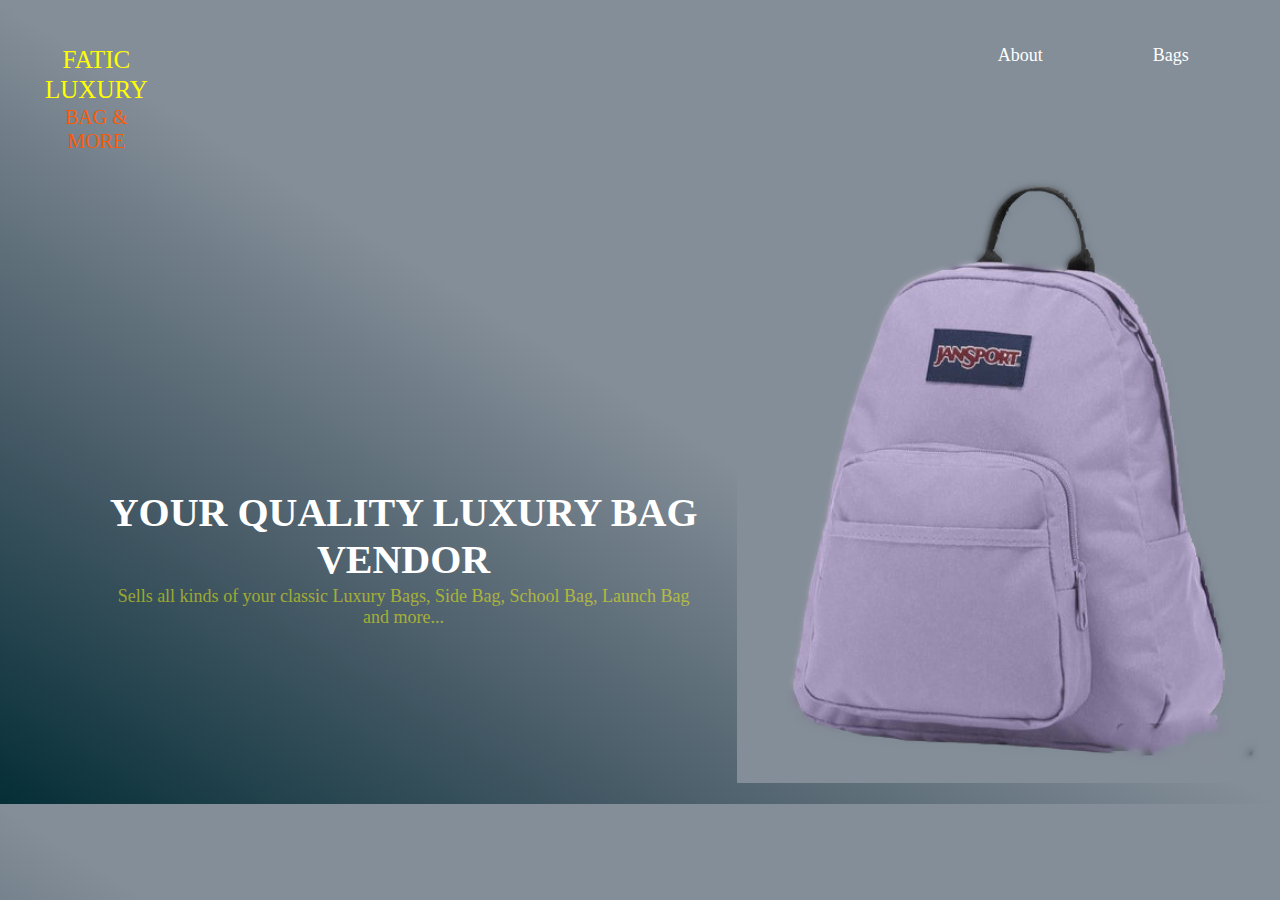
<file: assignment-bag-store-2/index.html>
<!DOCTYPE html>
<html lang="en">
<head>
  <meta charset="UTF-8">
  <meta name="viewport" content="width=device-width, initial-scale=1.0">
  <title>FATIC LUXURY BAG & MORE</title>
  <link rel="stylesheet" href="./css/style.css">
  <link rel="stylesheet" href="https://cdnjs.cloudflare.com/ajax/libs/font-awesome/6.4.2/css/all.min.css"
    integrity="sha512-z3gLpd7yknf1YoNbCzqRKc4qyor8gaKU1qmn+CShxbuBusANI9QpRohGBreCFkKxLhei6S9CQXFEbbKuqLg0DA=="
    crossorigin="anonymous" referrerpolicy="no-referrer"/>
</head>
<body>
  <div class="container">
    <div class="header">
      <h1 class="company"> FATIC LUXURY <span class="company-span">  BAG & MORE </span> </h1>
      <nav class="links">
        <ul>
          <li><a href="about.html" title="Click to know More"> About </a></li>
          <li> <a href="bags.html" title="Click to see Bags"> Bags</a> </li>
          <li> <a href="contact.html" title="Click to contact now"> Contact</a></li>
          <li> <a href="service.html" title="Click for service"> Service </a> </li>
        </ul>
      </nav>
    </div>

    <div class="hero-section">
      <div class="page-content">
      <h1 class="page-content-text"> YOUR QUALITY LUXURY BAG VENDOR </h1>
      <p class="paragraph"> Sells all kinds of your classic Luxury Bags, Side Bag, School Bag, Launch Bag and more...</p>
       <div class="card-links">
      <ul>
        <li> 
          <a href="https://www.facebook.com/ja&sonenterprise" target="_blank" title="Facebook Handle"> 
        <i class="fab fa-facebook"> </i> 
         </a>
       </li>

       <li>
        <a href="https://x.com/@ja&sonenterprise" target="_blank" title="X Handle"> 
       <i class="fab fa-x-twitter"> </i>
        </a>
       </li>

        <li> 
          <a href="https://wa.me/09025971433" target="_blank" title="Whatsapp Now"> 
            <i class="fab fa-whatsapp"> </i>
          </a>
        </li>

        <li> 
          <a href="tel:+2349025971433" target="_blank"  title="Call Now"> 
            <i class="fas fa-tty"> </i>
          </a>
        </li>
        <li> 
          <a href="mailto:jasonenterprise@gmail.com" target="_blank" title="Mail Now"> 
      <i class="far fa-envelope"> </i>
       </a>
        </li>
      </ul>
    </div>
    </div>
      <img src="./img/bg.png" alt="Door Sample" title="Bag Sample" class="page-picture">
    </div> 
  </div>
  <br>
</body>
</html>
</file>
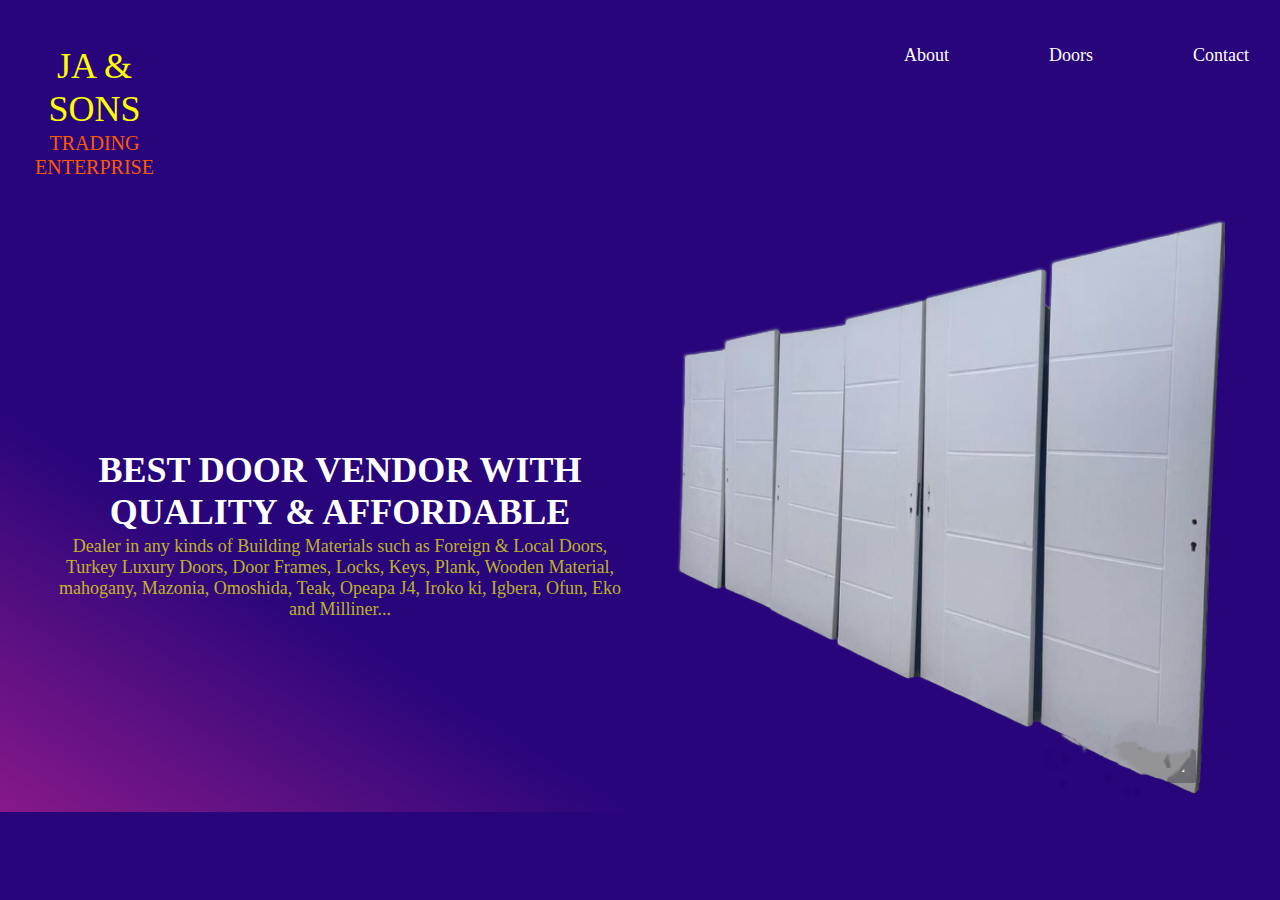
<file: assignment-door-store-3/index.html>
<!DOCTYPE html>
<html lang="en">
<head>
  <meta charset="UTF-8">
  <meta name="viewport" content="width=device-width, initial-scale=1.0">
  <title>JA & SON TRADING ENTERPRISE</title>
  <link rel="stylesheet" href="./css/style.css">
  <link rel="stylesheet" href="https://cdnjs.cloudflare.com/ajax/libs/font-awesome/6.4.2/css/all.min.css"
    integrity="sha512-z3gLpd7yknf1YoNbCzqRKc4qyor8gaKU1qmn+CShxbuBusANI9QpRohGBreCFkKxLhei6S9CQXFEbbKuqLg0DA=="
    crossorigin="anonymous" referrerpolicy="no-referrer" />
</head>
<body>
  <div class="container">
    <div class="header">
      <h1 class="company">JA & SONS <span class="company-span"> TRADING ENTERPRISE </span> </h1>
      <nav class="links">
        <ul>
          <li><a href="about.html" title="Click to know More"> About </a></li>
          <li> <a href="doors.html" title="Click here for Doors"> Doors </a></li>
          <li> <a href="contact.html" title="Click to contact now"> Contact</a></li>
          <li> <a href="service.html" title="Click for service"> Service </a> </li>
          <li> <a href="projects.html" title="Click to see Projects"> Projects</a> </li>
        </ul>
      </nav>
    </div>

    <div class="hero-section">
      <div class="page-content">
      <h1 class="page-content-text">BEST DOOR VENDOR WITH QUALITY & AFFORDABLE </h1>
      <p class="paragraph">Dealer in any kinds of Building Materials such as Foreign & Local Doors, Turkey Luxury Doors, Door Frames, Locks, Keys,
        Plank, Wooden Material, mahogany, Mazonia, Omoshida, Teak, Opeapa J4, Iroko ki, Igbera, Ofun,
      Eko and Milliner...  </p>
       <div class="card-links">
      <ul>
        <li> 
          <a href="https://www.facebook.com/ja&sonenterprise" target="_blank" title="Facebook Handle"> 
        <i class="fab fa-facebook"> </i> 
         </a>
       </li>

       <li>
        <a href="https://x.com/@ja&sonenterprise" target="_blank" title="X Handle"> 
       <i class="fab fa-x-twitter"> </i>
        </a>
       </li>

        <li> 
          <a href="https://wa.me/09025971433" target="_blank" title="Whatsapp Now"> 
            <i class="fab fa-whatsapp"> </i>
          </a>
        </li>

        <li> 
          <a href="tel:+2349025971433" target="_blank"  title="Call Now"> 
            <i class="fas fa-tty"> </i>
          </a>
        </li>
        <li> 
          <a href="mailto:jasonenterprise@gmail.com" target="_blank" title="Mail Now"> 
      <i class="far fa-envelope"> </i>
    </a>
        </li>
      </ul>
    </div>
    </div>
      <img src="./img/Hero-picture.png" alt="Door Sample" title="Door Sample" class="page-picture">
    </div> 
  </div>
</body>
</html>
</file>
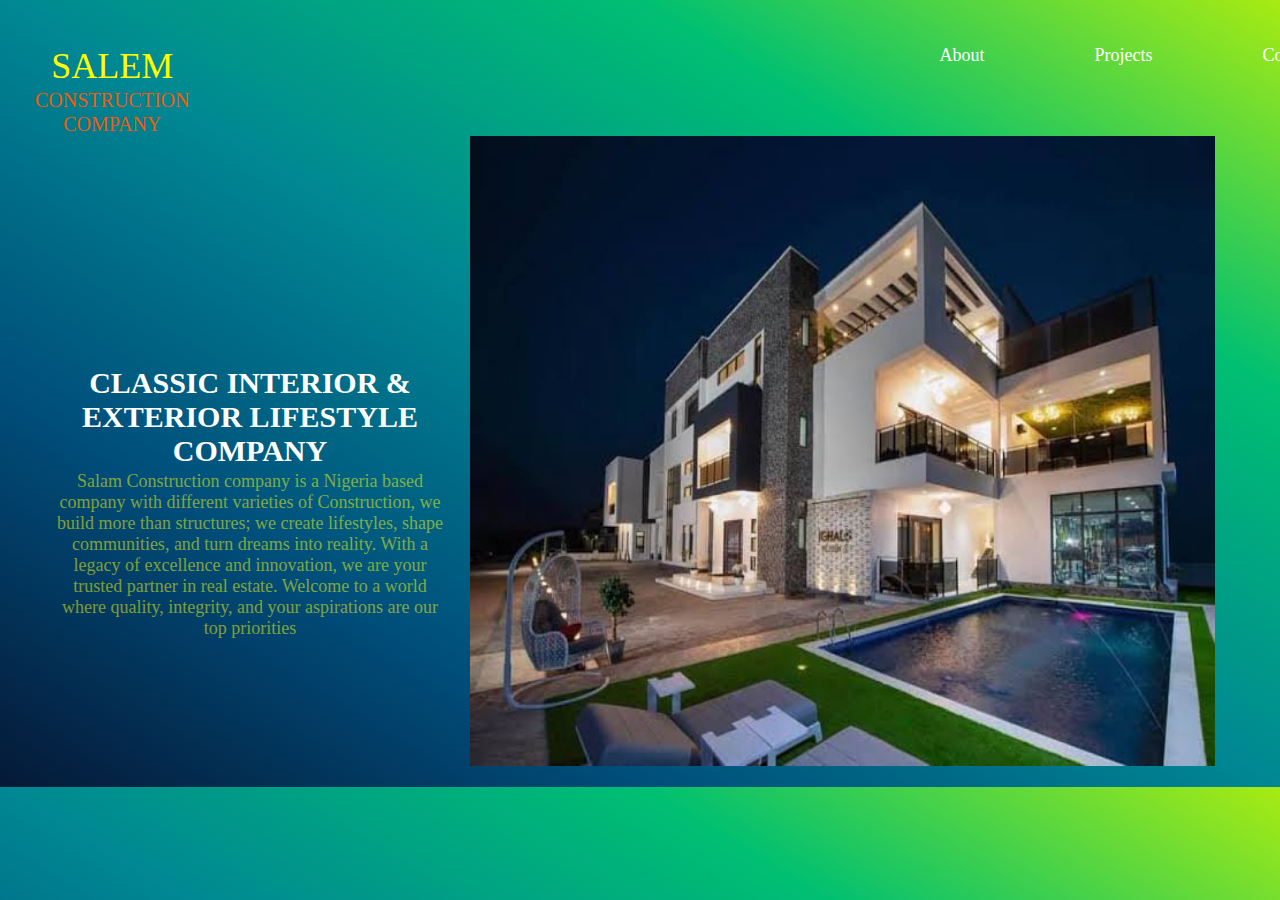
<file: assignment-eng-portfolio-4/index.html>
<!DOCTYPE html>
<html lang="en">
<head>
  <meta charset="UTF-8">
  <meta name="viewport" content="width=device-width, initial-scale=1.0">
  <title>Engineer Portfolio</title>
  <link rel="stylesheet" href="./css/style.css">
  <link rel="stylesheet" href="https://cdnjs.cloudflare.com/ajax/libs/font-awesome/6.4.2/css/all.min.css"
    integrity="sha512-z3gLpd7yknf1YoNbCzqRKc4qyor8gaKU1qmn+CShxbuBusANI9QpRohGBreCFkKxLhei6S9CQXFEbbKuqLg0DA=="
    crossorigin="anonymous" referrerpolicy="no-referrer" />
</head>
<body>
  <div class="container">
    <div class="header">
      <h1 class="company"> SALEM <span class="company-span"> CONSTRUCTION COMPANY </span> </h1>
      <nav class="links">
        <ul>
          <li><a href="about.html" title="Click to know More"> About </a></li>
          <li> <a href="projects.html" title="Click to see Projects"> Projects</a> </li>
          <li> <a href="contact.html" title="Click to contact now"> Contact</a></li>
          <li> <a href="service.html" title="Click for service"> Service </a> </li>
         
        </ul>
      </nav>
    </div>

    <div class="hero-section">
      <div class="page-content">
      <h1 class="page-content-text">CLASSIC INTERIOR & EXTERIOR LIFESTYLE COMPANY </h1>
      <p class="paragraph"> Salam Construction company is a Nigeria based company with different varieties of Construction,
         we build more than structures; we create lifestyles, shape communities, and turn dreams into reality. With a legacy 
         of excellence and innovation, we are your trusted partner in real estate. 
        Welcome to a world where quality, integrity, and your aspirations are our top priorities  </p>
       <div class="card-links">
      <ul>
        <li> 
          <a href="https://www.facebook.com/ja&sonenterprise" target="_blank" title="Facebook Handle"> 
        <i class="fab fa-facebook"> </i> 
         </a>
       </li>

       <li>
        <a href="https://x.com/@ja&sonenterprise" target="_blank" title="X Handle"> 
       <i class="fab fa-x-twitter"> </i>
        </a>
       </li>

        <li> 
          <a href="https://wa.me/09025971433" target="_blank" title="Whatsapp Now"> 
            <i class="fab fa-whatsapp"> </i>
          </a>
        </li>

        <li> 
          <a href="tel:+2349025971433" target="_blank"  title="Call Now"> 
            <i class="fas fa-tty"> </i>
          </a>
        </li>
        <li> 
          <a href="mailto:jasonenterprise@gmail.com" target="_blank" title="Mail Now"> 
      <i class="far fa-envelope"> </i>
    </a>
        </li>
      </ul>
    </div>
    </div>
      <img src="./img/Construction.jpeg" alt="Door Sample" title="Structure Sample" class="page-picture">
    </div> 
  </div>
  <br>
</body>
</html>
</file>
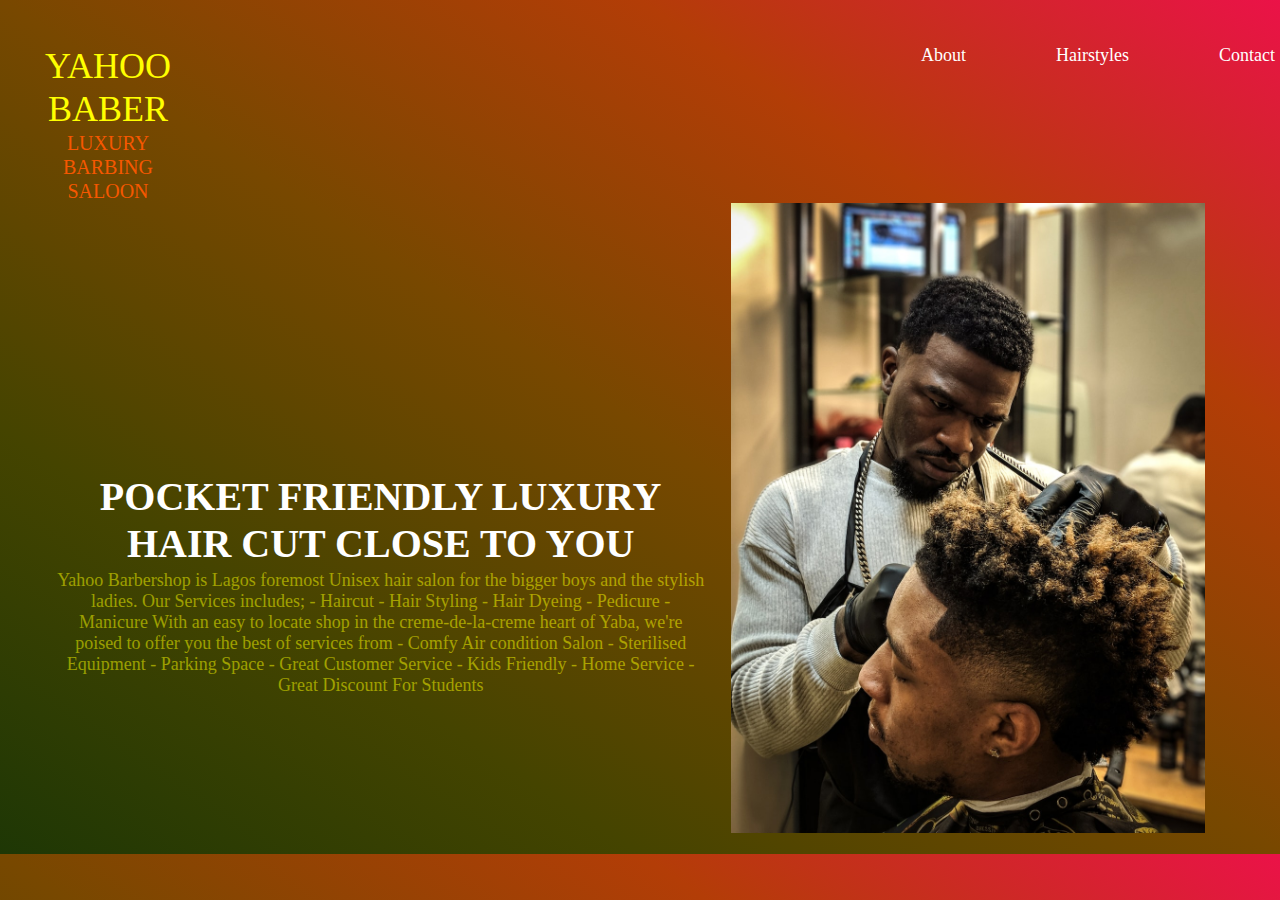
<file: assignment-saloon-5/index.html>
<!DOCTYPE html>
<html lang="en">
<head>
  <meta charset="UTF-8">
  <meta name="viewport" content="width=device-width, initial-scale=1.0">
  <title>YAHOO BABER BARBING SALOON</title>
  <link rel="stylesheet" href="./css/style.css">
  <link rel="stylesheet" href="https://cdnjs.cloudflare.com/ajax/libs/font-awesome/6.4.2/css/all.min.css"
    integrity="sha512-z3gLpd7yknf1YoNbCzqRKc4qyor8gaKU1qmn+CShxbuBusANI9QpRohGBreCFkKxLhei6S9CQXFEbbKuqLg0DA=="
    crossorigin="anonymous" referrerpolicy="no-referrer" />
</head>
<body>
  <div class="container">
    <div class="header">
      <h1 class="company"> YAHOO BABER <span class="company-span"> LUXURY BARBING SALOON  </span> </h1>
      <nav class="links">
        <ul>
          <li><a href="about.html" title="Click to know More"> About </a></li>
          <li> <a href="hairstyles.html" title="Click to see Hairstyles"> Hairstyles</a> </li>
          <li> <a href="contact.html" title="Click to contact now"> Contact</a></li>
          <li> <a href="service.html" title="Click for service"> Service </a> </li>
         
        </ul>
      </nav>
    </div>

    <div class="hero-section">
      <div class="page-content">
      <h1 class="page-content-text"> POCKET FRIENDLY LUXURY HAIR CUT CLOSE TO YOU </h1>
      <p class="paragraph">Yahoo Barbershop is Lagos foremost Unisex hair salon for the bigger boys and the stylish ladies. 
        Our Services includes; - Haircut - Hair Styling - Hair Dyeing - Pedicure - Manicure With an easy to locate shop in the 
        creme-de-la-creme heart of Yaba, we're poised to offer you the best of services from - Comfy Air condition Salon - Sterilised 
        Equipment - Parking Space - Great Customer Service - Kids Friendly - Home Service - Great Discount For Students </p>
       <div class="card-links">
      <ul>
        <li> 
          <a href="https://www.facebook.com/ja&sonenterprise" target="_blank" title="Facebook Handle"> 
        <i class="fab fa-facebook"> </i> 
         </a>
       </li>

       <li>
        <a href="https://x.com/@ja&sonenterprise" target="_blank" title="X Handle"> 
       <i class="fab fa-x-twitter"> </i>
        </a>
       </li>

        <li> 
          <a href="https://wa.me/09025971433" target="_blank" title="Whatsapp Now"> 
            <i class="fab fa-whatsapp"> </i>
          </a>
        </li>

        <li> 
          <a href="tel:+2349025971433" target="_blank"  title="Call Now"> 
            <i class="fas fa-tty"> </i>
          </a>
        </li>
        <li> 
          <a href="mailto:jasonenterprise@gmail.com" target="_blank" title="Mail Now"> 
      <i class="far fa-envelope"> </i>
    </a>
        </li>
      </ul>
    </div>
    </div>
      <img src="./img/barb.jpeg" alt="Door Sample" title="Structure Sample" class="page-picture">
    </div> 
  </div>
  <br>
</body>
</html>
</file>
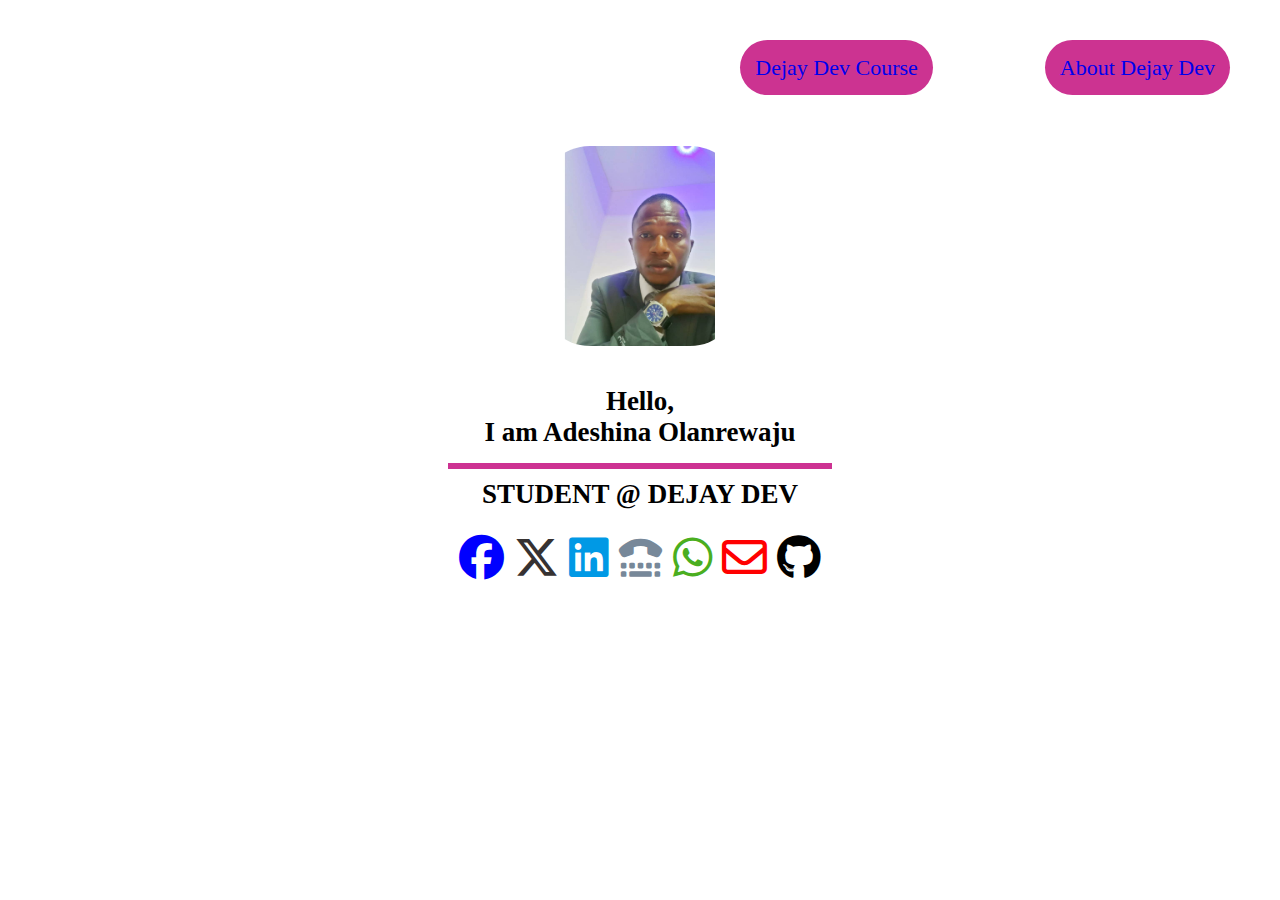
<file: assignment-1-class/Html/index.html>
<!DOCTYPE html>
<html lang="en">
<head>
  <meta charset="UTF-8" />
  <meta http-equiv="X-UA-Compatible" content="IE=edge" />
  <meta name="viewport" content="width=device-width, initial-scale=1.0" />  
  <title> Dejay Dev Assignment Pj</title>
   <!-- added font awesome cnd here  -->
   <link rel="stylesheet" href="https://cdnjs.cloudflare.com/ajax/libs/font-awesome/6.4.2/css/all.min.css"
    />
    <link rel="stylesheet" href="../Css/index.css">
    </head>
    <body>
      <div class="nav">
      <nav class="child">
      <ul class="child"> 
        <li> <a href="./DejayCourse.html" title="Click to go course"> Dejay Dev Course</a> </li>
      <li> <a href="./DejayDev.html" title="Click to know about Dejay"> About Dejay Dev </a> </li>
  </ul>
    </nav>
  </div>
        
        <div class="centered-image-container">
    <img src="../Img/kahfTech.jpeg" alt="My image" class="rounded-image">
  </div>
        <h2>Hello, <br>

I am Adeshina Olanrewaju </h2>

          <!-- Horizontal line --> 
          
     <div class="centered-line-container">
          <hr class="styled-line">
          </div>
            <h2> STUDENT @ DEJAY DEV</h2>               
      <footer>   
                  <ul>
                    <li> 
           <a href="https://www.facebook.com/ItzChinorRich" target="_blank" title="Facebook Handle"> 
         <i class="fab fa-facebook" style="color:blue;"> </i> 
          </a>
        </li>
          <li>
          <a href="https://x.com/@adeshina_olanre" target="_blank" title="X Handle"> 
         <i class="fab fa-x-twitter" style="color:#363232;"> </i>
          </a>
          </li>
          <li> 
            <a href="https://www.linkedin.com/in/Adeshinaolanrewaju" target="_blank" title="Linkedin Handle"> 
         <i class="fab fa-linkedin" style="color:#0099e5;"> </i>
            </a>
          </li>

          <li> 
            <a href="tel:+2347068395592" target="_blank"  title="Call Me"> 
              <i class="fas fa-tty" style="color: lightslategray;"> </i>
            </a>
          </li>
          
          <li> 
            <a href="https://wa.me/07068395592" target="_blank" title="Whatsapp"> 
              <i class="fab fa-whatsapp" style="color: #4aae20;"> </i>
            </a>
          </li>
          
          <li> 
            <a href="mailto:adeshinaolanrewaju55@gmail.com" target="_blank" title="Mail Box"> 
        <i class="far fa-envelope" style="color:red;"> </i>
      </a>
          </li>
        
          <li> 
            <a href="https://github.com/kahfTech" target="_blank"title="Github" > 
              <i class="fab fa-github" style="color:black;"> </i>
            </a>
          </li>
           </ul> 
      </footer>
    </body>
</html>
</file>
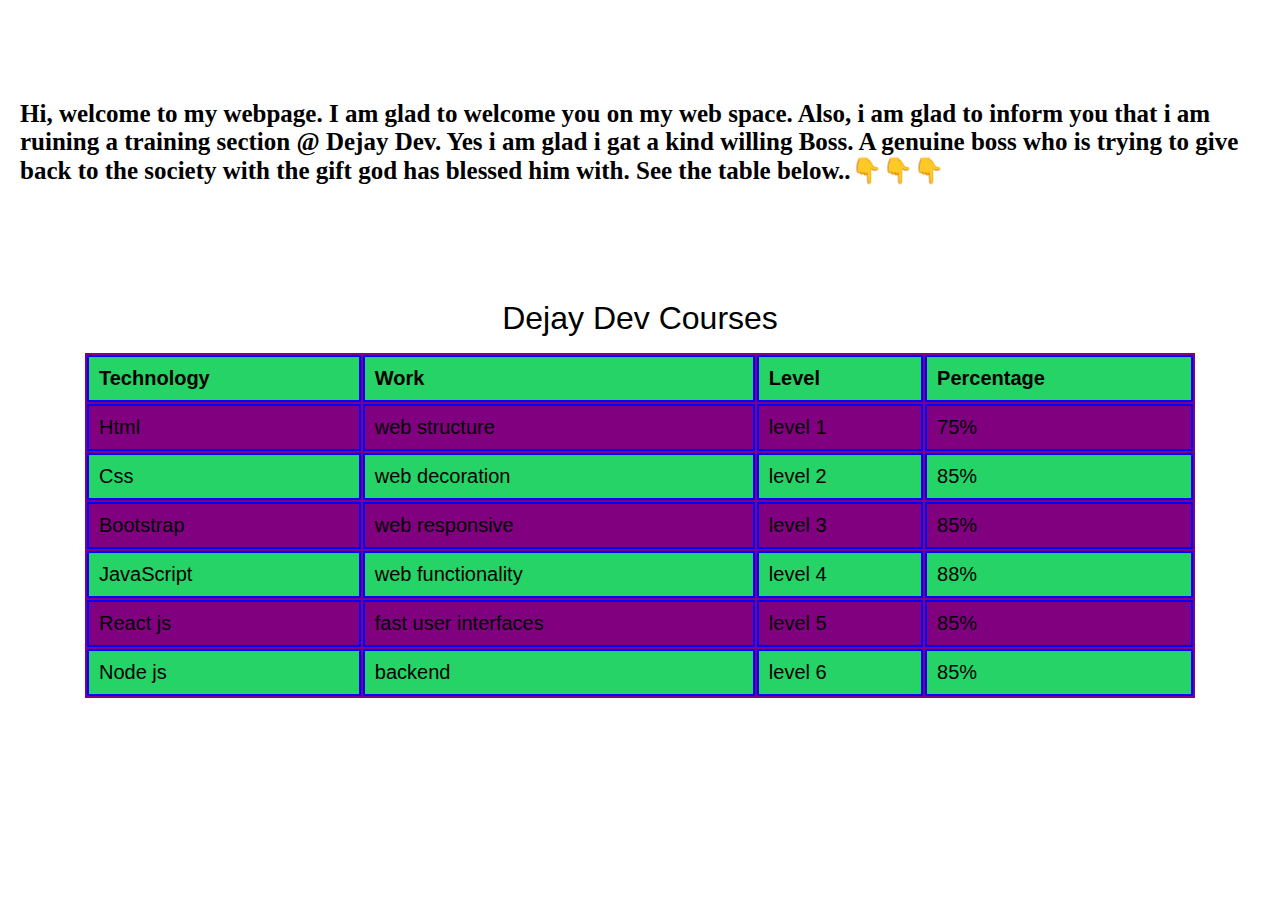
<file: assignment-1-class/Html/DejayCourse.html>
<!DOCTYPE html>
<html lang="en">
<head>
  <meta charset="UTF-8" />
  <meta http-equiv="X-UA-Compatible" content="IE=edge" />
  <meta name="viewport" content="width=device-width, initial-scale=1.0" />  
  <title> Dejay Dev course</title>
  <link rel="stylesheet" href="../Css/DejayCourse.css"/>
   <!-- added font awesome cnd here  -->
   <link rel="stylesheet" href="https://cdnjs.cloudflare.com/ajax/libs/font-awesome/6.4.2/css/all.min.css"
    />
</head>
<body>
  
  <h4> Hi, welcome to my webpage. I am glad to welcome you on my web space. Also, i am glad to inform you that i am ruining a training section @ Dejay Dev.
    Yes i am glad i gat a kind willing Boss. A genuine boss who is trying to give back to the society with the gift god has blessed him with. See the table below..👇👇👇</h4>
    
        

  <div class="table">
    <table>
    <caption> Dejay Dev Courses </caption>
        <tr>
            <th> Technology</th>
            <th> Work </th>
            <th> Level </th>
            <th> Percentage </th>
        </tr>
     
        <tr>
            <td> Html</td>
            <td> web structure </td>
            <td> level 1</td>
            <td> 75% </td>
        </tr>
        
        <tr>
            <td> Css</td>
            <td> web decoration </td>
            <td> level 2</td>
            <td> 85% </td>
        </tr>
        
        <tr>
            <td> Bootstrap</td>
            <td> web responsive</td>
            <td> level 3</td>
            <td> 85% </td>
        </tr>
        
        <tr>
            <td> JavaScript</td>
            <td> web functionality</td>
            <td> level 4</td>
            <td> 88% </td>
        </tr>
        
        <tr>
            <td> React js</td>
            <td> fast user interfaces </td>
            <td> level 5</td>
            <td> 85% </td>
        </tr>
        
        <tr>
            <td> Node js</td>
            <td> backend </td>
            <td> level 6</td>
            <td> 85% </td>
        </tr>
    </table>
    </div>
</body>
</html>
</file>
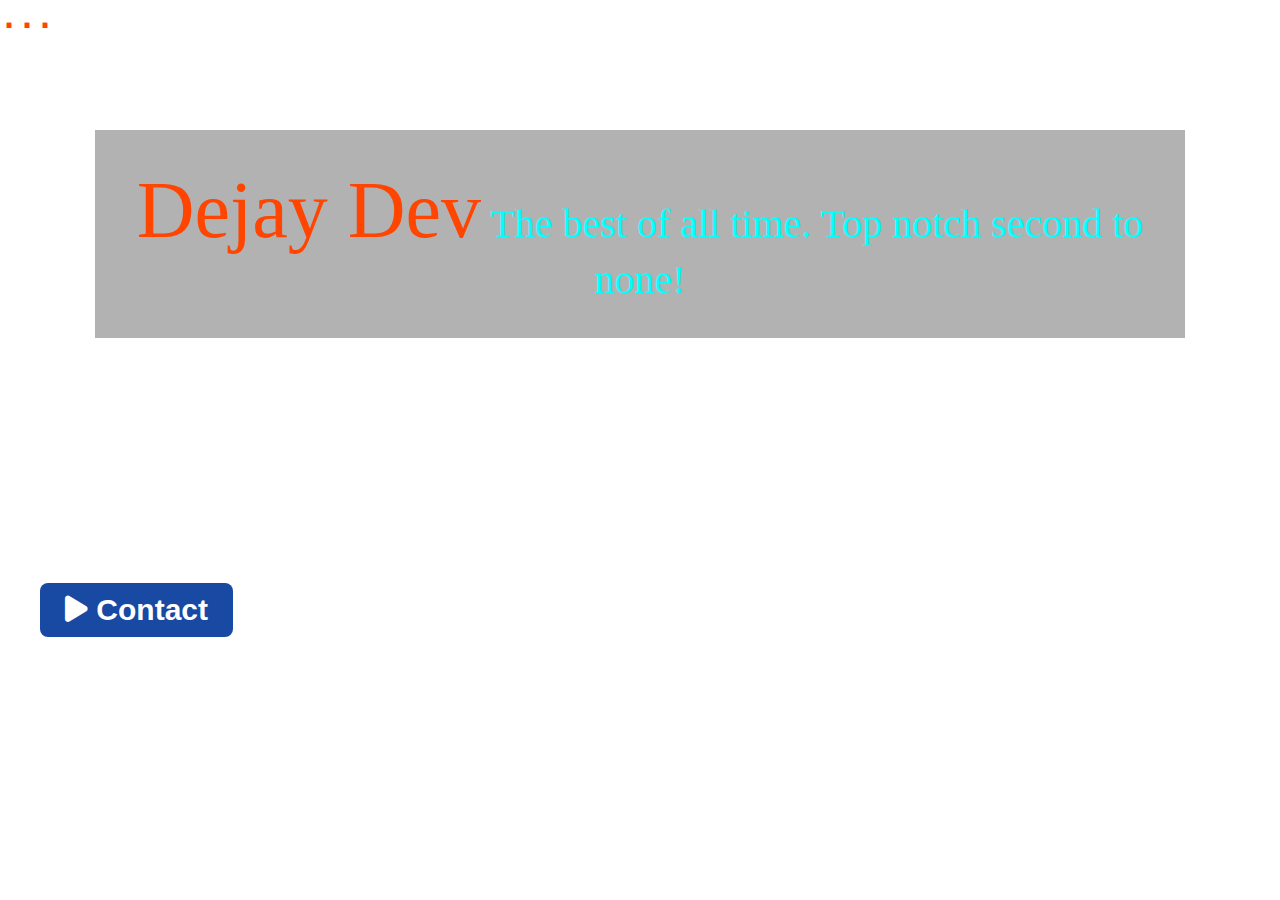
<file: assignment-1-class/Html/DejayDev.html>
<!DOCTYPE html>
<html lang="en">
<head>
  <meta charset="UTF-8">
  <meta http-equiv="X-UA-Compatible" content="IE=edge" />
  <meta name="viewport" content="width=device-width, initial-scale=1.0">
  <title> About Dejay Dev</title>
  <link rel="stylesheet" href="../Css/Dejay.css">
    <!-- added font awesome cnd here  -->
    <link rel="stylesheet" href="https://cdnjs.cloudflare.com/ajax/libs/font-awesome/6.4.2/css/all.min.css"
    />
</head>
<body>
  <section>
    <h3 class="dejay">
      <code> ...</code>
    </h3>

    <p class="paragraph"> 
      
      <span> Dejay Dev</span>  
        The best of all time.  Top notch second to none! </p>
        
          <button class="contact" > 
          <a href="tel:+27812896956" title="Call Dejay Now">  <i class="fa-solid fa-play"> </i>
            Contact  </a>
      </button>
  </section>
</body>
</html>
</file>
<file: assignment-bag-store-2/css/style.css>
* {
  margin: 0;
  padding: 0;
  box-sizing: border-box;
}

:root {
  --text:#fff;
}

body {
  background-image: linear-gradient(to right top, #052e37, #475b67, #848e98, #848e98, #848e98);
  color: var(--text);
  font-size: 18px;
}

.header {
  display: flex;
  justify-content: stretch;
  gap: 850px;
  margin: 0px 45px;
  margin-top: 45px;

}

.company {
  color: yellow;
  font-weight: 200;
  text-align: center;
  font-size: 25px;
  line-height: 1.2;
}

.company-span {
  display: block;
  font-size: 20PX;
  color: rgba(255, 89, 0, 0.958);
}

.links ul {
  list-style: none;
  display: flex;
  gap: 110px;
  color: aquamarine;
}

a {
  color: var(--text);
 text-decoration: none;
}

.hero-section {
  display: flex;
  justify-content: space-between;
  align-items: center;
  text-align: center;
  gap: 35PX;
}

.page-picture {
 width: 70dvh;
 height: 70dvh ;
 border: none;
}

.page-content {
  padding-top: 240px;
  text-align: center;
  padding-left: 105PX;
  font-size: 20px;
}

.paragraph {
  padding-top: 3px;
 color: rgb(255, 255, 0, 0.5);
 font-size: 18px;
}

.page-content-text:hover {
 font-size:42px;
 cursor: pointer;
}


.card-links ul {
  display: flex;
 justify-content: center;
  align-items:center;           
  flex-direction: row;
  gap: 30px; 
  list-style-type: none;
   }

   .card-links li {
    padding-top: 60px;
    display: flex;
    font-size: 45px;
     }

   .card-links a {
    color: rgb(255, 255, 255, 0.3);
    text-decoration: none;
   }
</file>
<file: assignment-door-store-3/css/style.css>
* {
  margin: 0;
  padding: 0;
  box-sizing: border-box;
}

:root {
  --text:#fff;
}

body {
  background-image: linear-gradient(to right top, #871989, #28057b, #28057b, #28057b, #28057b);
  color: var(--text);
  font-size: 18px;
}
.header {
  display: flex;
  justify-content: stretch;
  gap: 750px;
  margin: 0px 35px;
  margin-top: 45px;

}

.company {
  color: yellow;
  font-weight: 200;
  text-align: center;
  line-height: 1.2;
}
.company-span {
  display: block;
  font-size: 20PX;
  color: rgb(255, 89, 0);
}

.links ul {
  list-style: none;
  display: flex;
  gap: 100px;
  color: var(--text);
}

a {
  color: var(--text);
 text-decoration: none;
}

.hero-section {
  display: flex;
  justify-content: space-between;
  gap: 25PX;
}

.page-picture {
 width: 70dvh;
 padding-right: 55PX;
}

.page-content {
  padding-top: 270px;
  text-align: center;
  padding-left: 55PX;
}

.paragraph {
  padding-top: 3px;
 color: rgb(255, 255, 0, 0.7);
}

.page-content-text:hover {
 font-size:40px;
 cursor: pointer;
}


.card-links ul {
  display: flex;
 justify-content: center;
  align-items:center;           
  flex-direction: row;
  gap: 30px; 
  list-style-type: none;
   }

   .card-links li {
    padding-top: 60px;
    display: flex;
    font-size: 45px;
     }

   .card-links a {
    color: rgb(255, 255, 255, 0.3);
    text-decoration: none;
   }
</file>
<file: assignment-eng-portfolio-4/css/style.css>
* {
  margin: 0;
  padding: 0;
  box-sizing: border-box;
}

:root {
  --text:#fff;
}

body {
  background-image: linear-gradient(to right top, #051937, #004d7a, #008793, #00bf72, #a8eb12);
  color: var(--text);
  font-size: 18px;
}
.header {
  display: flex;
  justify-content: stretch;
  gap: 750px;
  margin: 0px 35px;
  margin-top: 45px;

}

.company {
  color: yellow;
  font-weight: 200;
  text-align: center;
  line-height: 1.2;
}
.company-span {
  display: block;
  font-weight: 150;
  font-size: 20PX;
  color: rgba(255, 89, 0, 0.958);
}

.links ul {
  list-style: none;
  display: flex;
  gap: 110px;
  color: var(--text);
}

a {
  color: var(--text);
 text-decoration: none;
}

.hero-section {
  display: flex;
  justify-content: space-between;
  gap: 25PX;
}

.page-picture {
 width: 90dvh;
 height: 70dvh ;
 padding-right: 65PX;
 border: none;
}

.page-content {
  padding-top: 230px;
  text-align: center;
  padding-left: 55PX;
}

.paragraph {
  padding-top: 3px;
 color: rgb(255, 255, 0, 0.5);
}

.page-content-text {
  font-size: 30px;
}

.page-content-text:hover {
 font-size:32px;
 cursor: pointer;
}


.card-links ul {
  display: flex;
 justify-content: center;
  align-items:center;           
  flex-direction: row;
  gap: 30px; 
  list-style-type: none;
   }

   .card-links li {
    padding-top: 60px;
    display: flex;
    font-size: 45px;
     }

   .card-links a {
    color: rgb(255, 255, 255, 0.3);
    text-decoration: none;
   }
</file>
<file: assignment-saloon-5/css/style.css>
* {
  margin: 0;
  padding: 0;
  box-sizing: border-box;
}

:root {
  --text:#fff;
}

body {
  background-image: linear-gradient(to right top, #1e3705, #454400, #784800, #b33d07, #eb1248);
  color: var(--text);
  font-size: 18px;
}
.header {
  display: flex;
  justify-content: stretch;
  gap: 750px;
  margin: 0px 45px;
  margin-top: 45px;

}

.company {
  color: yellow;
  font-weight: 200;
  text-align: center;
  line-height: 1.2;
}
.company-span {
  display: block;
  font-weight: 150;
  font-size: 20PX;
  color: rgba(255, 89, 0, 0.958);
}

.links ul {
  list-style: none;
  display: flex;
  gap: 90px;
  color: var(--text);
}

a {
  color: var(--text);
 text-decoration: none;
}

.hero-section {
  display: flex;
  justify-content: space-between;
  gap: 25PX;
}

.page-picture {
 width: 100dvh;
 height: 70dvh ;
 padding-right: 75PX;
 border: none;
}

.page-content {
  padding-top: 270px;
  text-align: center;
  padding-left: 55PX;
  font-size: 20px;
}

.paragraph {
  padding-top: 3px;
 color: rgb(255, 255, 0, 0.5);
 font-size: 18px;
}

.page-content-text:hover {
 font-size:42px;
 cursor: pointer;
}


.card-links ul {
  display: flex;
 justify-content: center;
  align-items:center;           
  flex-direction: row;
  gap: 30px; 
  list-style-type: none;
   }

   .card-links li {
    padding-top: 60px;
    display: flex;
    font-size: 45px;
     }

   .card-links a {
    color: rgb(255, 255, 255, 0.3);
    text-decoration: none;
   }
</file>
<file: assignment-1-class/Css/index.css>
* {
  margin: 0;
  padding: 0;
  box-sizing: border-box;
}
  
.nav {
  margin: 0px 50px;
  margin-top: 45px;
  margin-bottom: 30px;
  padding: 10px 0px;
  display: flex;
  flex-direction: row;
  justify-content: right;
  
}

.child ul  {
  font-size: 22px;
  list-style: none;
  gap: 7rem;
}

.child a {
  text-decoration: none;
  padding: 15px;
  border-radius: 50px;
  background-color: #cc3391;
}

.child a:hover{
  background-color: #cc3391d3;
  transition: background 0.5s ease-in;
}

.centered-image-container { 
display: flex;
justify-content:center; 
align-items: center; 
}
   
  .rounded-image {
   border-radius: 50px; 
  margin-top: 25px; 
  margin-bottom: 30px ;
   overflow: hidden;
   width:200px; 
   height:200px;  
                }

h2 {
   text-align:center;  
   font-size: 27px; 
   margin: 0px;
   padding-top: 10px;
   padding-bottom:15px; 
  }
  
.centered-line-container { display: flex; 
justify-content: center; 
align-items: center;
}
  
.styled-line { 
  border: none; 
  background-color: #cd3292;
  margin:0;
  padding:3px;
  width: 30%; 
         }
         
         footer { 
          margin-top: 10px;
          text-align: center;
          margin-bottom: 5px;
           }

    ul {
      display: flex;
     justify-content: center;
      align-items:center;           
      flex-direction: row;
      gap: 10px; 
      list-style-type: none;
       }

   i {
   font-size: 45px;
  }
  

 
/* h3{
margin-top: 0px;
font-size: 25px;
}
*/
</file>
<file: assignment-1-class/Css/DejayCourse.css>
* {
  margin: 0;
  padding: 0;
  box-sizing: border-box;
}

body{
  background-color: #ffffff;
  font-family: Cambria, Cochin, Georgia, Times, 'Times New Roman', serif;
}

h4 {
  margin: 0px 20px;
  margin-top: 100px;
  font-size: 25px;
    }

.table caption{
  margin-top: 30px;
  background-color: #ffffff;
  margin-bottom:1rem;
  font-size: 2rem;
}

.table {
    margin: 0px 50px;
    margin-top: 50px;
    padding: 35px;
    font-family: Georgia, 'Times New Roman', Times, serif;
    
    }

table {
width:100%;
font-family: arial, sans-serif;
font-size: 20px;
background-color: purple;
  }
      
th {
  margin-top: 15px;
  text-align: left;
  padding:10px; 
  border: 2px solid blue;           
    }
            
td {
   text-align:left;
    padding:10px;
    border: 2px solid blue; 
       }
            
tr:nth-child(odd) {
 background-color: #25d366;
}
      
td:hover {
  background-color: lime;
}

th:hover{
  background-color: #ffffff;
}
</file>
<file: assignment-1-class/Css/Dejay.css>
* {
  margin: 0;
  padding: 0;
  box-sizing: border-box;
}
section {
  height: 100dvh;
  background-image: url("https://images.unsplash.com/photo-1501236570302-906143a7c9f8?q=80&w=1974&auto=format&fit=crop&ixlib=rb-4.0.3&ixid=M3wxMjA3fDB8MHxwaG90by1wYWdlfHx8fGVufDB8fHx8fA%3D%3D");
  background-size: cover;
  background-position: center; 
  margin: 0;
}
.dejay {
  top: 100px;
  font-size: 30px;
  color: orangered;
}

span {
  font-size: 80px;
  color: orangered;
}

.paragraph {
  margin: 95px;
  text-align: center;
  font-size: 40px;
  color: cyan;
  padding: 35px;
  background-color: rgba(0, 0, 0, 0.3);
}


.contact {
  margin-top: 150px;
  margin-left: 40px;
  background: rgb(24, 73, 163);
  color: #fff;
  padding: 10px 25px;
  border-radius: 8px;
  border: none;
  font-size: 30px;
  font-weight: 600;
  transition: background 0.5s ease-in;
}

.contact a {
  text-decoration: none;
  color: #fff;
}

.contact:hover {
  background: rgb(126, 150, 151);
}
</file>
